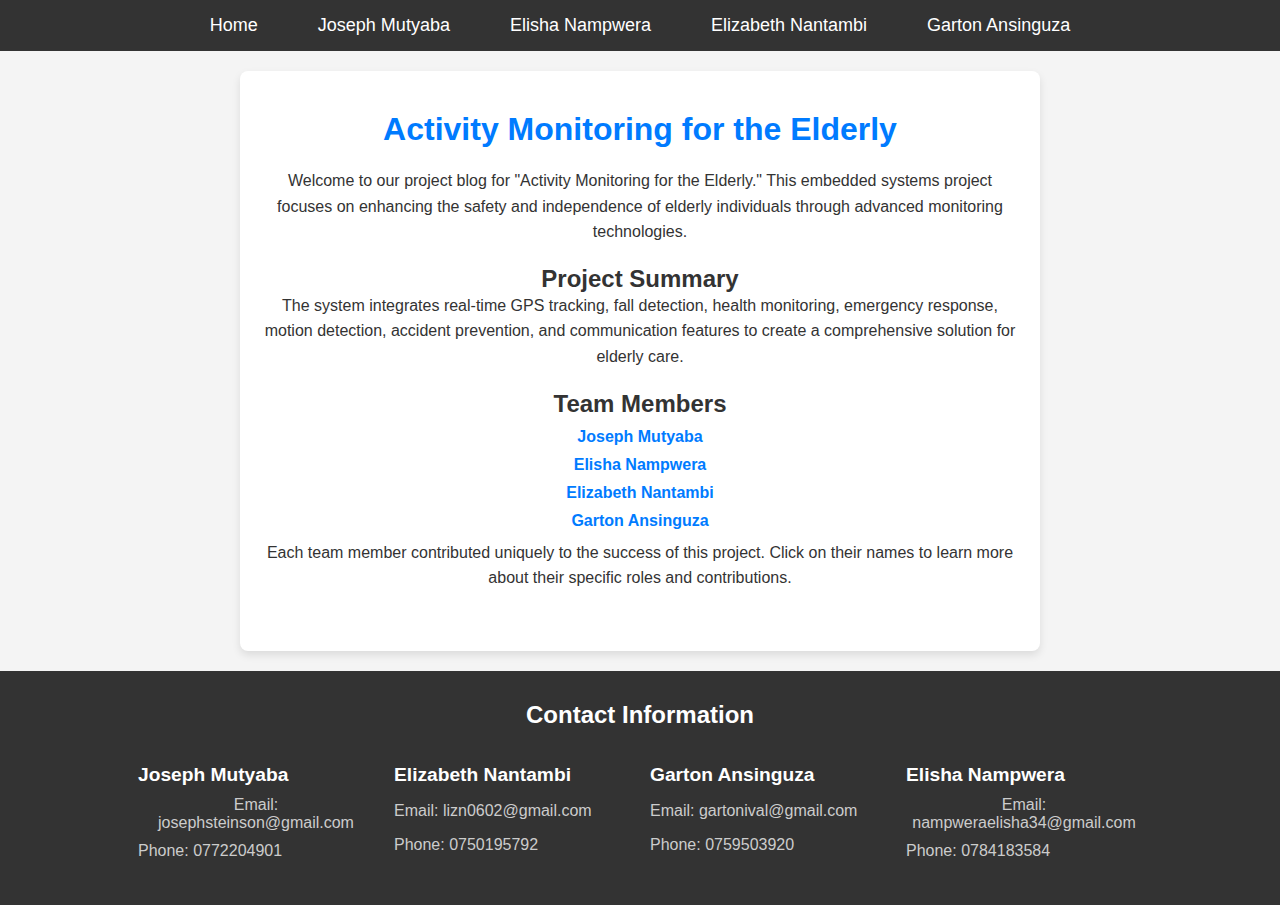
<file: index.html>
<!DOCTYPE html>
<html lang="en">
<head>
    <meta charset="UTF-8">
    <meta name="viewport" content="width=device-width, initial-scale=1.0">
    <title>Group 7 Final Year Project</title>
    <link rel="stylesheet" href="main/css/styles.css">
</head>
<body>
    <header>
        <nav>
            <ul class="nav-links">
                <div class="container">
                    <div class="container-home">
                        <li><a href="index.html">Home</a></li>           
                    </div>
                    <div class="container-members">
                        <li><a href="main/pages/joseph.html">Joseph Mutyaba</a></li>
                        <li><a href="main/pages/elisha.html">Elisha Nampwera</a></li>
                        <li><a href="main/pages/elizabeth.html">Elizabeth Nantambi</a></li>
                        <li><a href="main/pages/garton.html">Garton Ansinguza</a></li>
                    </div>
                </div>
            </ul>
        </nav>
    </header>

    <main>
        <section class="welcome-section">
            <h1>Activity Monitoring for the Elderly</h1>
            <p>Welcome to our project blog for "Activity Monitoring for the Elderly." This embedded systems project focuses on enhancing the safety and independence of elderly individuals through advanced monitoring technologies.</p>
            <h2>Project Summary</h2>
            <p>The system integrates real-time GPS tracking, fall detection, health monitoring, emergency response, motion detection, accident prevention, and communication features to create a comprehensive solution for elderly care.</p>
            <h2>Team Members</h2>
            <ul>
                <li><a href="main/pages/joseph.html">Joseph Mutyaba</a></li>
                <li><a href="main/pages/elisha.html">Elisha Nampwera</a></li>
                <li><a href="main/pages/elizabeth.html">Elizabeth Nantambi</a></li>
                <li><a href="main/pages/garton.html">Garton Ansinguza</a></li>
            </ul>
            <p>Each team member contributed uniquely to the success of this project. Click on their names to learn more about their specific roles and contributions.</p>
        </section>
    </main>

    <footer>
        <div class="footer-container">
            <h2>Contact Information</h2>
            <div style="display: flex;">
                <div>
                    <p>
                        <strong>Joseph Mutyaba</strong>
                    </p>
                    <p>
                        Email: josephsteinson@gmail.com
                    </p>
                    <p>
                        Phone: 0772204901
                    </p>

                </div>
                <div>
                    <p>
                        <strong>Elizabeth Nantambi</strong>
                    </p>
                    <p>
                        Email: lizn0602@gmail.com
                    </p>
                    <p>
                        Phone: 0750195792
                    </p>

                </div>

                <div>
                    <p>
                        <strong>Garton Ansinguza</strong>
                    </p>
                    <p>
                        Email: gartonival@gmail.com
                    </p>
                    <p>
                        Phone: 0759503920
                    </p>
                </div>

                <div>
                    <p>
                        <strong>Elisha Nampwera</strong>
                    </p>
                    <p>
                        Email: nampweraelisha34@gmail.com
                    </p>
                    <p>
                        Phone: 0784183584
                    </p>
                </div>
            </div>

            
        
        </div>
    </footer>
</body>
</html>
</file>
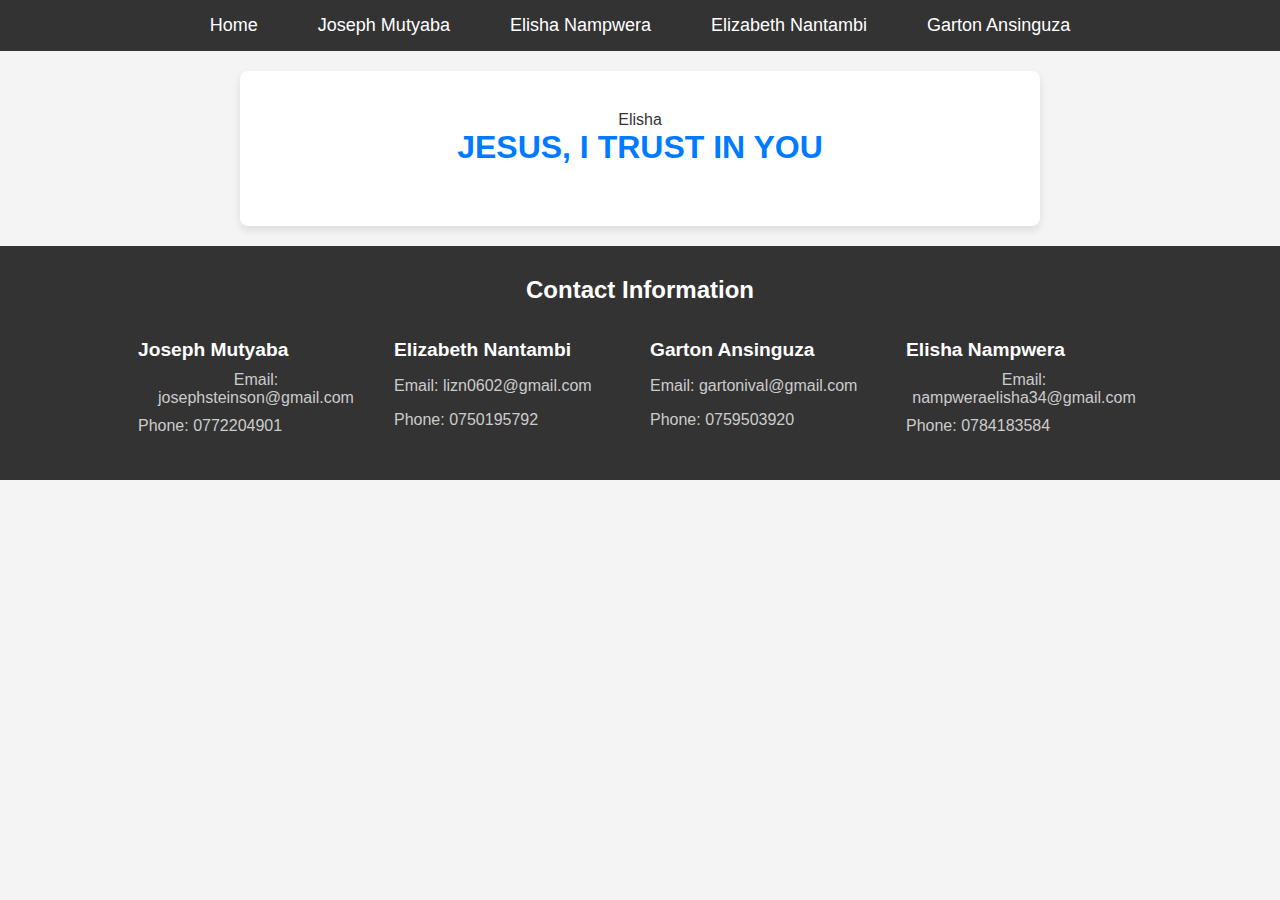
<file: main/pages/elisha.html>
<!DOCTYPE html>
<html lang="en">
<head>
    <meta charset="UTF-8">
    <meta name="viewport" content="width=device-width, initial-scale=1.0">
    <title>Group 7 Final Year Project</title>
    <link rel="stylesheet" href="../css/styles.css">
</head>
<body>
    <header>
        <nav>
            <ul class="nav-links">
                <div class="container">
                    <div class="container-home">
                        <li><a href="../../index.html">Home</a></li>                    </div>
                    <div class="container-members">
                        <li><a href="../pages/joseph.html">Joseph Mutyaba</a></li>
                        <li><a href="../pages/elisha.html">Elisha Nampwera</a></li>
                        <li><a href="../pages/elizabeth.html">Elizabeth Nantambi</a></li>
                        <li><a href="../pages/garton.html">Garton Ansinguza</a></li>
                    </div>
                </div>
            </ul>
        </nav>
    </header>

    <main>
        <section class="welcome-section">
            Elisha
            <h1>JESUS, I TRUST IN YOU</h1>
            
    </main>

    <footer>
        <div class="footer-container">
            <h2>Contact Information</h2>
            <div style="display: flex;">
                <div>
                    <p>
                        <strong>Joseph Mutyaba</strong>
                    </p>
                    <p>
                        Email: josephsteinson@gmail.com
                    </p>
                    <p>
                        Phone: 0772204901
                    </p>

                </div>
                <div>
                    <p>
                        <strong>Elizabeth Nantambi</strong>
                    </p>
                    <p>
                        Email: lizn0602@gmail.com
                    </p>
                    <p>
                        Phone: 0750195792
                    </p>

                </div>

                <div>
                    <p>
                        <strong>Garton Ansinguza</strong>
                    </p>
                    <p>
                        Email: gartonival@gmail.com
                    </p>
                    <p>
                        Phone: 0759503920
                    </p>
                </div>

                <div>
                    <p>
                        <strong>Elisha Nampwera</strong>
                    </p>
                    <p>
                        Email: nampweraelisha34@gmail.com
                    </p>
                    <p>
                        Phone: 0784183584
                    </p>
                </div>
            </div>

            
        
        </div>
    </footer>
</body>
</html>
</file>
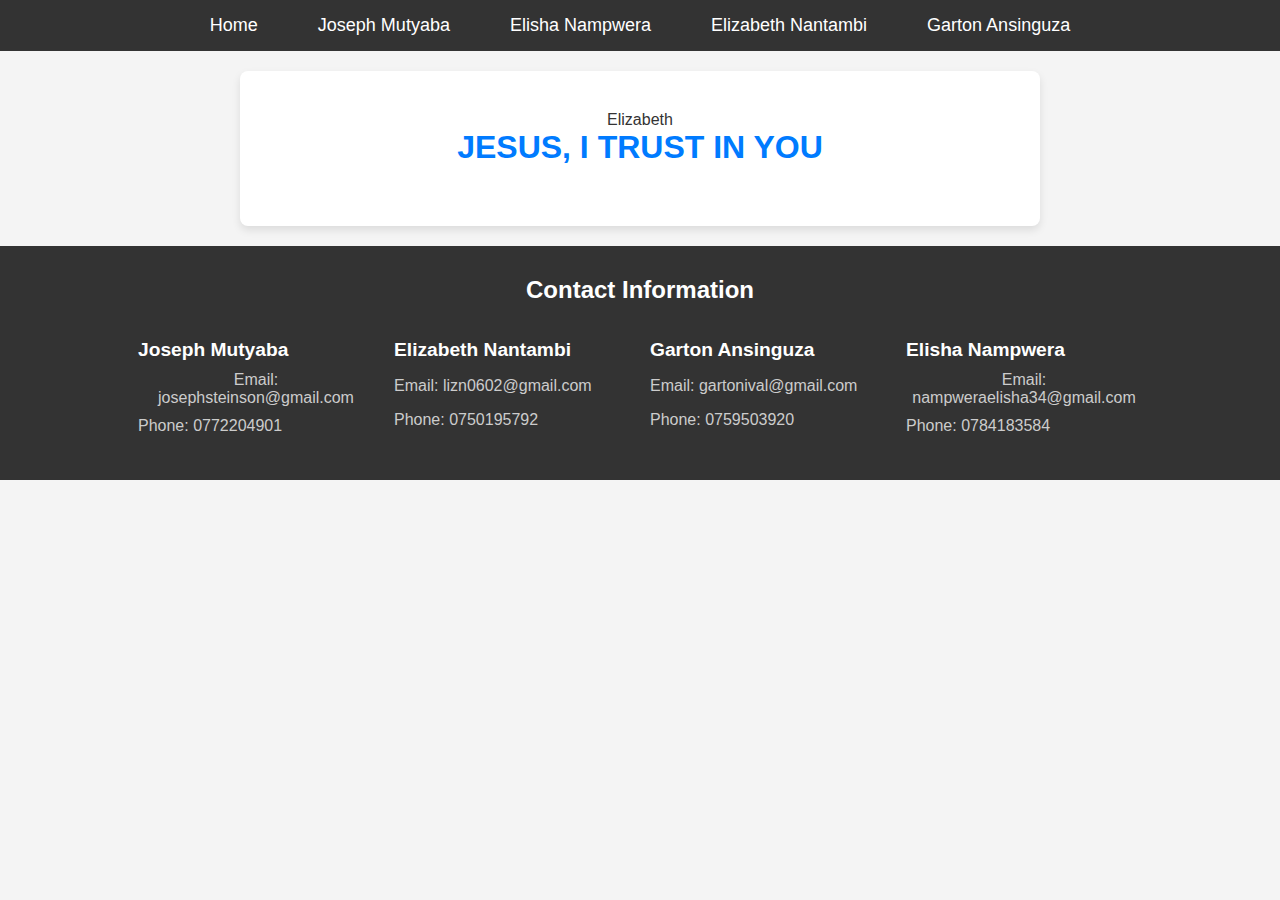
<file: main/pages/elizabeth.html>
<!DOCTYPE html>
<html lang="en">
<head>
    <meta charset="UTF-8">
    <meta name="viewport" content="width=device-width, initial-scale=1.0">
    <title>Group 7 Final Year Project</title>
    <link rel="stylesheet" href="../css/styles.css">
</head>
<body>
    <header>
        <nav>
            <ul class="nav-links">
                <div class="container">
                    <div class="container-home">
                        <li><a href="../../index.html">Home</a></li>                    </div>
                    <div class="container-members">
                        <li><a href="../pages/joseph.html">Joseph Mutyaba</a></li>
                        <li><a href="../pages/elisha.html">Elisha Nampwera</a></li>
                        <li><a href="../pages/elizabeth.html">Elizabeth Nantambi</a></li>
                        <li><a href="../pages/garton.html">Garton Ansinguza</a></li>
                    </div>
                </div>
            </ul>
        </nav>
    </header>

    <main>
        <section class="welcome-section">
            Elizabeth
            <h1>JESUS, I TRUST IN YOU</h1>
            
    </main>

    <footer>
        <div class="footer-container">
            <h2>Contact Information</h2>
            <div style="display: flex;">
                <div>
                    <p>
                        <strong>Joseph Mutyaba</strong>
                    </p>
                    <p>
                        Email: josephsteinson@gmail.com
                    </p>
                    <p>
                        Phone: 0772204901
                    </p>

                </div>
                <div>
                    <p>
                        <strong>Elizabeth Nantambi</strong>
                    </p>
                    <p>
                        Email: lizn0602@gmail.com
                    </p>
                    <p>
                        Phone: 0750195792
                    </p>

                </div>

                <div>
                    <p>
                        <strong>Garton Ansinguza</strong>
                    </p>
                    <p>
                        Email: gartonival@gmail.com
                    </p>
                    <p>
                        Phone: 0759503920
                    </p>
                </div>

                <div>
                    <p>
                        <strong>Elisha Nampwera</strong>
                    </p>
                    <p>
                        Email: nampweraelisha34@gmail.com
                    </p>
                    <p>
                        Phone: 0784183584
                    </p>
                </div>
            </div>

            
        
        </div>
    </footer>
</body>
</html>
</file>
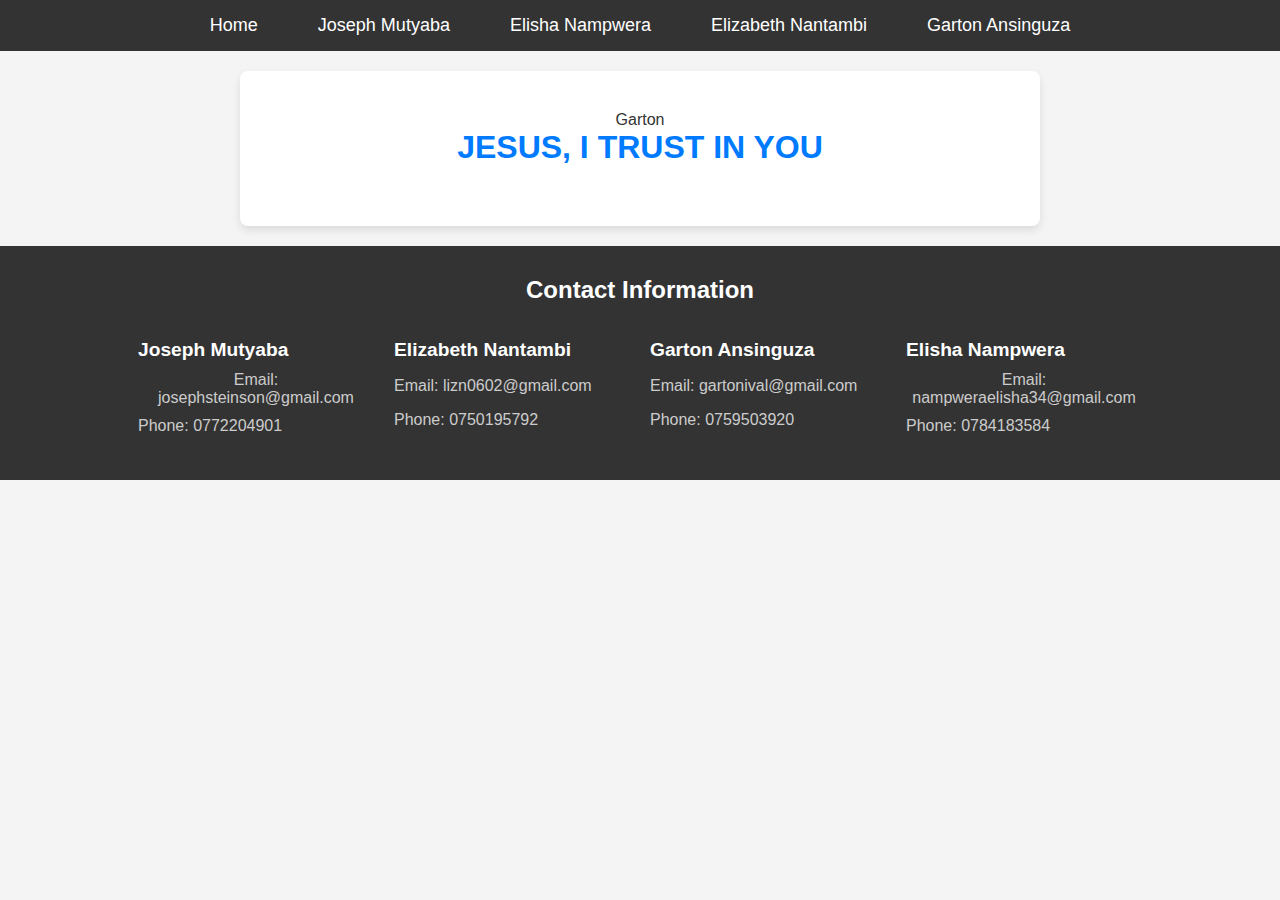
<file: main/pages/garton.html>
<!DOCTYPE html>
<html lang="en">
<head>
    <meta charset="UTF-8">
    <meta name="viewport" content="width=device-width, initial-scale=1.0">
    <title>Group 7 Final Year Project</title>
    <link rel="stylesheet" href="../css/styles.css">
</head>
<body>
    <header>
        <nav>
            <ul class="nav-links">
                <div class="container">
                    <div class="container-home">
                        <li><a href="../../index.html">Home</a></li>                    </div>
                    <div class="container-members">
                        <li><a href="../pages/joseph.html">Joseph Mutyaba</a></li>
                        <li><a href="../pages/elisha.html">Elisha Nampwera</a></li>
                        <li><a href="../pages/elizabeth.html">Elizabeth Nantambi</a></li>
                        <li><a href="../pages/garton.html">Garton Ansinguza</a></li>
                    </div>
                </div>
            </ul>
        </nav>
    </header>

    <main>
        <section class="welcome-section">
            Garton
            <h1>JESUS, I TRUST IN YOU</h1>
            
    </main>

    <footer>
        <div class="footer-container">
            <h2>Contact Information</h2>
            <div style="display: flex;">
                <div>
                    <p>
                        <strong>Joseph Mutyaba</strong>
                    </p>
                    <p>
                        Email: josephsteinson@gmail.com
                    </p>
                    <p>
                        Phone: 0772204901
                    </p>

                </div>
                <div>
                    <p>
                        <strong>Elizabeth Nantambi</strong>
                    </p>
                    <p>
                        Email: lizn0602@gmail.com
                    </p>
                    <p>
                        Phone: 0750195792
                    </p>

                </div>

                <div>
                    <p>
                        <strong>Garton Ansinguza</strong>
                    </p>
                    <p>
                        Email: gartonival@gmail.com
                    </p>
                    <p>
                        Phone: 0759503920
                    </p>
                </div>

                <div>
                    <p>
                        <strong>Elisha Nampwera</strong>
                    </p>
                    <p>
                        Email: nampweraelisha34@gmail.com
                    </p>
                    <p>
                        Phone: 0784183584
                    </p>
                </div>
            </div>

            
        
        </div>
    </footer>
</body>
</html>
</file>
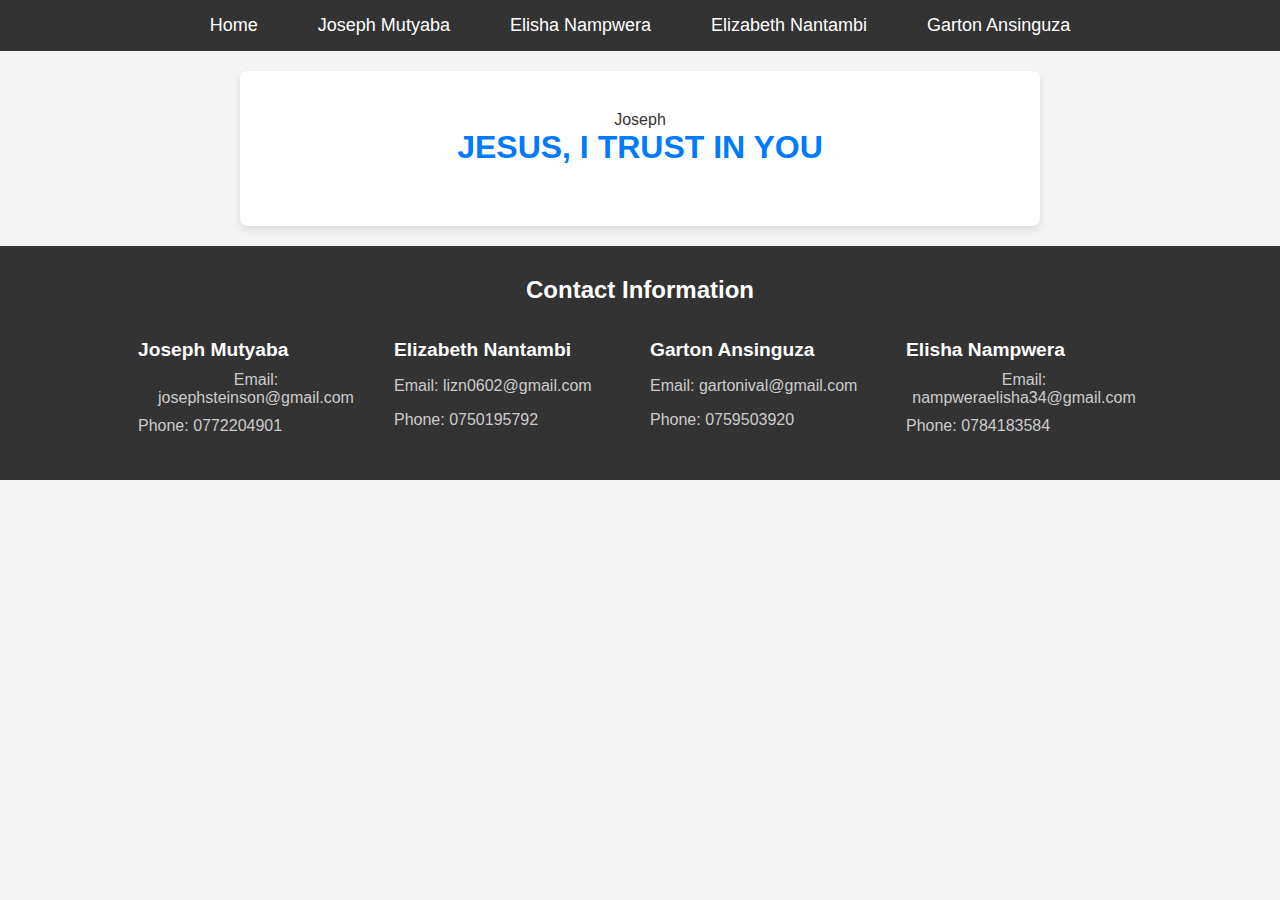
<file: main/pages/joseph.html>
<!DOCTYPE html>
<html lang="en">
<head>
    <meta charset="UTF-8">
    <meta name="viewport" content="width=device-width, initial-scale=1.0">
    <title>Group 7 Final Year Project</title>
    <link rel="stylesheet" href="../css/styles.css">
</head>
<body>
    <header>
        <nav>
            <ul class="nav-links">
                <div class="container">
                    <div class="container-home">
                        <li><a href="../../index.html">Home</a></li>                    </div>
                    <div class="container-members">
                        <li><a href="../pages/joseph.html">Joseph Mutyaba</a></li>
                        <li><a href="../pages/elisha.html">Elisha Nampwera</a></li>
                        <li><a href="../pages/elizabeth.html">Elizabeth Nantambi</a></li>
                        <li><a href="../pages/garton.html">Garton Ansinguza</a></li>
                    </div>
                </div>
            </ul>
        </nav>
    </header>

    <main>
        <section class="welcome-section">
            Joseph
            <h1>JESUS, I TRUST IN YOU</h1>
            
    </main>

    <footer>
        <div class="footer-container">
            <h2>Contact Information</h2>
            <div style="display: flex;">
                <div>
                    <p>
                        <strong>Joseph Mutyaba</strong>
                    </p>
                    <p>
                        Email: josephsteinson@gmail.com
                    </p>
                    <p>
                        Phone: 0772204901
                    </p>

                </div>
                <div>
                    <p>
                        <strong>Elizabeth Nantambi</strong>
                    </p>
                    <p>
                        Email: lizn0602@gmail.com
                    </p>
                    <p>
                        Phone: 0750195792
                    </p>

                </div>

                <div>
                    <p>
                        <strong>Garton Ansinguza</strong>
                    </p>
                    <p>
                        Email: gartonival@gmail.com
                    </p>
                    <p>
                        Phone: 0759503920
                    </p>
                </div>

                <div>
                    <p>
                        <strong>Elisha Nampwera</strong>
                    </p>
                    <p>
                        Email: nampweraelisha34@gmail.com
                    </p>
                    <p>
                        Phone: 0784183584
                    </p>
                </div>
            </div>

            
        
        </div>
    </footer>
</body>
</html>
</file>
<file: main/css/styles.css>
/* General Styles */
* {
    margin: 0;
    padding: 0;
    box-sizing: border-box;
}

body {
    font-family: Arial, sans-serif;
    background-color: #f4f4f4;
    color: #333;
}

/* Header and Navigation */
header {
    background-color: #333;
    color: #fff;
    padding: 15px 0;
}

nav ul .container {
    list-style: none;
    display: flex;
    justify-content: center;
    align-items: center;
}

nav ul .container .container-members{
    list-style: none;
    display: flex;
    justify-content: center;
    align-items: center;
}

nav ul li {
    margin: 0 20px;
}

nav ul li a {
    color: #fff;
    text-decoration: none;
    font-size: 18px;
    padding: 5px 10px;
    transition: background-color 0.3s ease;
}

nav ul li a:hover {
    background-color: #ff6347; /* Highlight color */
    border-radius: 5px;
}

/* Main Content */
/* Welcome section styles */
.welcome-section {
    background-color: #ffffff;
    padding: 40px 20px;
    margin: 20px auto;
    width: 90%;
    max-width: 800px;
    border-radius: 8px;
    box-shadow: 0 4px 8px rgba(0, 0, 0, 0.1);
    text-align: center;
}

.welcome-section h1 {
    font-size: 32px;
    color: #007bff;
    margin-bottom: 20px;
}

.welcome-section h2 {
    font-size: 24px;
    color: #333;
    margin-top: 20px;
}

.welcome-section p {
    font-size: 16px;
    line-height: 1.6;
    margin-bottom: 20px;
}

.welcome-section ul {
    list-style-type: none;
    padding: 0;
}

.welcome-section ul li {
    margin: 10px 0;
}

.welcome-section ul li a {
    color: #007bff;
    text-decoration: none;
    font-weight: bold;
}

.welcome-section ul li a:hover {
    text-decoration: underline;
}
/* main {
    padding: 20px;
    text-align: center;
}

.welcome-section {
    background-color: #fff;
    padding: 40px;
    border-radius: 10px;
    box-shadow: 0 2px 10px rgba(0, 0, 0, 0.1);
    margin: 20px auto;
    width: 80%;
}

.welcome-section h1 {
    margin-bottom: 20px;
    font-size: 2.5rem;
    color: #333;
}

.welcome-section p {
    font-size: 1.2rem;
    color: #666;
} */

/* Footer */
footer {
    background-color: #333;
    color: #fff;
    padding: 30px 0;
    text-align: center;
    margin-top: 20px;
}

.footer-container {
    width: 80%;
    margin: 0 auto;
}

.footer-container h2 {
    font-size: 1.5rem;
    margin-bottom: 20px;
}

.footer-container div {
    display: flex;
    justify-content: space-between;
    flex-wrap: wrap; /* Allow wrapping for smaller screens */
}

.footer-container div > div {
    flex: 1;
    min-width: 200px; /* Set minimum width for better responsiveness */
    margin: 10px;
}

.footer-container p {
    margin: 5px 0;
    color: #ccc;
}

.footer-container strong {
    font-size: 1.2rem;
    color: #fff;
}

/* Responsive Design */
@media (max-width: 768px) {
    .nav-links {
        flex-direction: column;
    }

    .welcome-section {
        width: 90%;
    }

    .footer-container div {
        flex-direction: column;
        align-items: center;
    }

    .footer-container div > div {
        text-align: center;
    }
}
</file>
